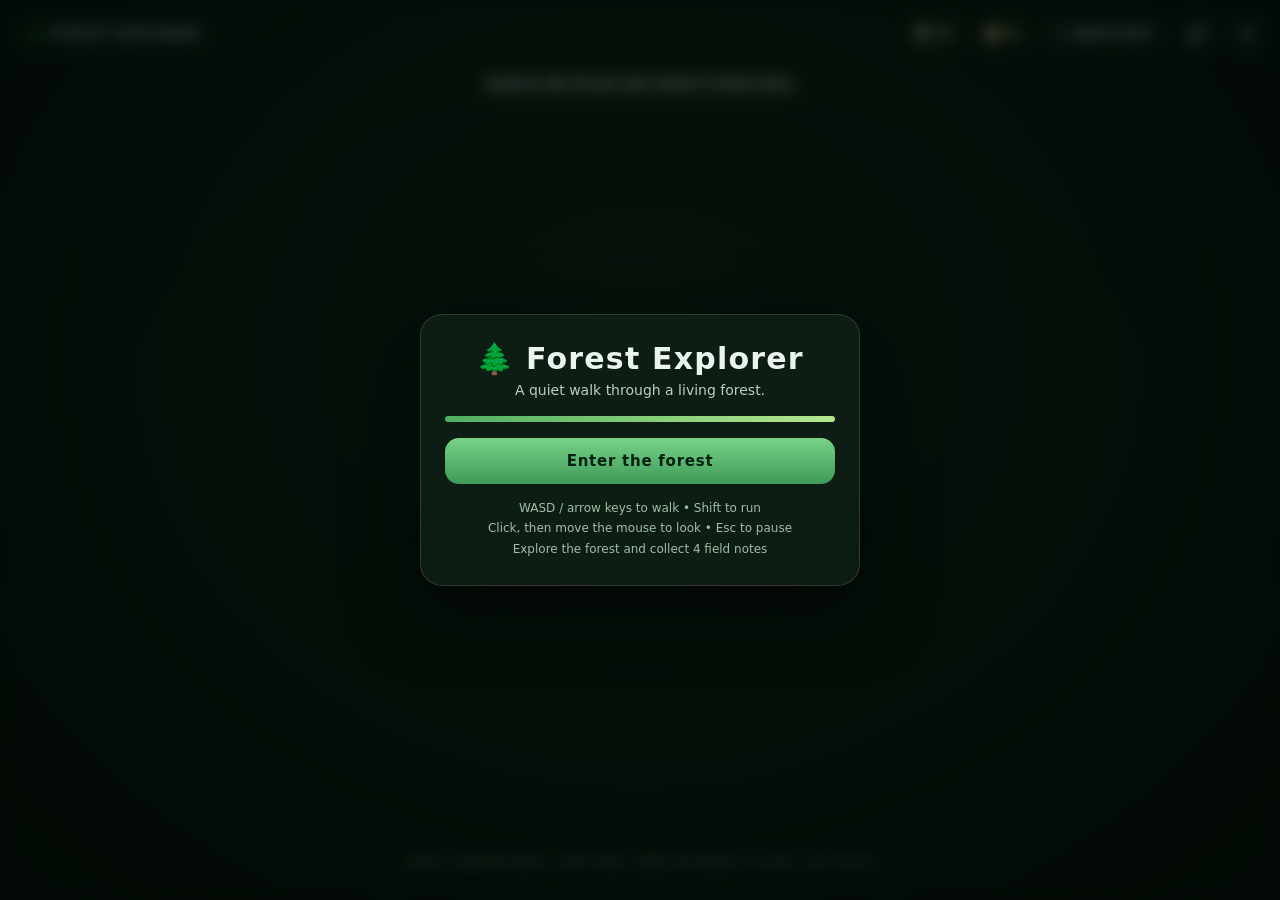
<file: index.html>
<!doctype html>
<html lang="en">
<head>
<meta charset="utf-8">
<meta name="viewport" content="width=device-width,initial-scale=1,maximum-scale=1,user-scalable=no,viewport-fit=cover">
<meta name="theme-color" content="#07120b">
<link rel="icon" href="data:image/svg+xml,%3Csvg xmlns='http://www.w3.org/2000/svg' viewBox='0 0 64 64'%3E%3Crect width='64' height='64' rx='14' fill='%23102218'/%3E%3Cpath d='M32 8 14 34h9L12 50h40L41 34h9z' fill='%2354b26a'/%3E%3Crect x='29' y='50' width='6' height='8' fill='%236b4429'/%3E%3C/svg%3E">
<meta name="description" content="Forest Explorer - a first-person walk through a living 3D forest.">
<title>Forest Explorer</title>
<link rel="stylesheet" href="style.css">
</head>
<body>
<div id="game"></div>
<div class="vignette"></div>

<div class="hud" id="hud">
  <div class="top">
    <div class="pill title">🌲<span class="full"> FOREST EXPLORER</span></div>
    <div class="grow"></div>
    <button class="btn journalBtn" id="btnJournal" aria-label="Open field journal" title="Field journal">📖 <span class="journalCount" id="journalCount">0/4</span></button>
    <div class="pill" id="compass">🧭 N</div>
    <div class="pill" id="time">☀️ DAYLIGHT</div>
    <button class="btn" id="btnSound" aria-label="Toggle sound">🔊</button>
    <button class="btn" id="btnPause" aria-label="Pause">⏸</button>
  </div>
  <div class="pill tip" id="tip">Explore the forest and collect 4 field notes</div>
  <div class="cross"></div>
  <div class="help">WASD / ARROWS MOVE • SHIFT RUN • DRAG OR MOUSE TO LOOK • ESC PAUSE</div>
</div>

<div class="controls" id="controls">
  <div class="joy" id="joy"><div class="knob" id="knob"></div></div>
  <button class="run" id="run" aria-label="Hold to run">RUN</button>
</div>

<div class="interactPrompt hidden" id="interactPrompt"><span class="interactName" id="interactName">✦ Something catches your eye</span><button class="interactAction" id="btnInteract" type="button">EXAMINE · E</button></div>
<div class="toast" id="toast" aria-live="polite"></div>

<div class="overlay hidden" id="journalOverlay">
  <div class="card">
    <div class="journalHead"><h2>FIELD JOURNAL</h2><button id="btnJournalClose" aria-label="Close journal">✕</button></div>
    <p id="journalProgress" class="journalProgress">0 of 4 field notes discovered</p>
    <div class="bar"><i id="journalBarFill" style="width:0%"></i></div>
    <div class="journalBody" id="journalBody"></div>
  </div>
</div>

<div class="overlay" id="start">
  <div class="card">
    <h1>🌲 Forest Explorer</h1>
    <p id="startSub">Growing the forest…</p>
    <div class="bar"><i id="barFill"></i></div>
    <button class="primary" id="btnEnter" disabled>Loading…</button>
    <ul class="hints">
      <li class="only-desk">WASD / arrow keys to walk • Shift to run</li>
      <li class="only-desk">Click, then move the mouse to look • Esc to pause</li>
      <li class="only-touch">Left joystick to walk • hold RUN to run</li>
      <li class="only-touch">Drag anywhere else to look around</li>
      <li>Explore the forest and collect 4 field notes</li>
    </ul>
  </div>
</div>

<div class="overlay hidden" id="menu">
  <div class="card">
    <h2>PAUSED</h2>
    <button class="primary" id="btnResume">Resume</button>
    <button class="secondary" id="btnRestart">Restart</button>
    <div class="row"><span>Time</span><input type="range" id="todSlider" min="0" max="24" step="0.05" value="9.5"><span id="todLabel">09:30</span></div>
    <div class="row"><label><input type="checkbox" id="todAuto" checked> Day / night cycle</label><label><input type="checkbox" id="shadowToggle" checked> Shadows</label></div>
    <div class="row"><label><input type="checkbox" id="soundToggle" checked> Sound</label><span id="qualityLabel" style="color:#8fb09a;font-size:12px"></span></div>
  </div>
</div>

<!-- Game engine and modules load from local files in this project folder; no CDN is used. -->







<!-- Local game engine and modules. Keep this order: dependencies first. -->
<script src="vendor/three.min.js"></script>
<script src="js/util.js"></script>
<script src="js/env.js"></script>
<script src="js/world.js"></script>
<script src="js/audio.js"></script>
<script src="js/main.js"></script>
</body>
</html>
</file>
<file: style.css>
*{box-sizing:border-box;-webkit-tap-highlight-color:transparent}
html,body{margin:0;width:100%;height:100%;overflow:hidden;background:#07120b;color:#fff;
  font-family:system-ui,-apple-system,"Segoe UI",Roboto,sans-serif;
  -webkit-user-select:none;user-select:none;-webkit-touch-callout:none;overscroll-behavior:none}
body{touch-action:none}
#game{position:fixed;inset:0}
canvas{display:block;width:100%;height:100%;touch-action:none;outline:none}
.vignette{position:fixed;inset:0;pointer-events:none;
  background:radial-gradient(ellipse at 50% 50%,transparent 58%,rgba(0,8,3,.38) 100%)}

/* ---------- HUD ---------- */
.hud{position:fixed;inset:0;pointer-events:none;text-shadow:0 2px 7px #000}
.top{position:absolute;display:flex;align-items:center;gap:8px;
  left:max(12px,env(safe-area-inset-left));right:max(12px,env(safe-area-inset-right));
  top:max(12px,env(safe-area-inset-top))}
.grow{flex:1}
.pill{padding:10px 14px;border:1px solid #ffffff28;border-radius:999px;background:#102218bb;
  backdrop-filter:blur(10px);-webkit-backdrop-filter:blur(10px);
  font-weight:700;letter-spacing:.06em;font-size:13px;white-space:nowrap}
.btn{pointer-events:auto;width:42px;height:42px;border-radius:50%;border:1px solid #ffffff30;
  background:#102218cc;backdrop-filter:blur(10px);-webkit-backdrop-filter:blur(10px);
  color:#fff;font-size:17px;line-height:1;display:grid;place-items:center;cursor:pointer;padding:0}
.btn:active{transform:scale(.94);background:#1d3b29d9}
.tip{position:absolute;left:50%;top:calc(max(12px,env(safe-area-inset-top)) + 54px);transform:translateX(-50%);
  font-size:12px;font-weight:600;letter-spacing:.03em;transition:opacity 1.2s}
.tip.fade{opacity:0}
.cross{position:absolute;left:50%;top:50%;width:5px;height:5px;margin:-2.5px;border-radius:50%;
  background:#fff;opacity:.65;box-shadow:0 0 8px #fff8}

/* ---------- touch controls ---------- */
.controls{position:fixed;inset:0;pointer-events:none;display:none}
.touch .controls{display:block}
.joy{position:absolute;left:calc(18px + env(safe-area-inset-left));bottom:calc(18px + env(safe-area-inset-bottom));
  width:158px;height:158px;border-radius:50%;border:1px solid #ffffff35;background:#ffffff0c;
  box-shadow:inset 0 0 25px #0003;pointer-events:auto;touch-action:none}
.joy:after{content:"";position:absolute;inset:25px;border:1px solid #ffffff18;border-radius:50%;pointer-events:none}
.knob{position:absolute;left:50%;top:50%;width:66px;height:66px;margin:-33px;border-radius:50%;
  background:radial-gradient(circle at 35% 30%,#ffffff55,#ffffff18 52%,#00000025);
  border:1px solid #ffffff45;box-shadow:0 7px 20px #0006;transform:translate3d(0,0,0)}
.run{position:absolute;right:calc(22px + env(safe-area-inset-right));bottom:calc(40px + env(safe-area-inset-bottom));
  width:78px;height:78px;border-radius:50%;border:1px solid #ffffff38;background:#ffffff10;color:#fff;
  font-weight:800;font-size:12px;letter-spacing:.08em;pointer-events:auto;touch-action:none;
  display:grid;place-items:center;text-shadow:0 2px 6px #000}
.run.on{background:#7fd18a55;border-color:#bff0c4}
.help{position:absolute;left:50%;bottom:22px;transform:translateX(-50%);padding:8px 14px;border-radius:10px;
  background:#07120bcc;border:1px solid #ffffff20;font-size:11px;letter-spacing:.04em;opacity:.8;white-space:nowrap}
.touch .help{display:none}
.only-touch{display:none}
.touch .only-touch{display:block}
.touch .only-desk{display:none}
.journalBtn{width:auto;min-width:56px;padding:0 10px;border-radius:999px;display:flex;align-items:center;justify-content:center;gap:5px;font-size:12px;font-weight:800}
.journalCount{font-size:11px;opacity:.9}
.interactPrompt{position:fixed;left:50%;bottom:68px;transform:translateX(-50%);z-index:5;display:flex;align-items:center;gap:10px;max-width:calc(100vw - 24px);padding:8px 10px 8px 14px;border:1px solid #d7f7d640;border-radius:999px;background:#0c1b13dd;backdrop-filter:blur(10px);box-shadow:0 8px 24px #0006;white-space:nowrap}
.interactName{font-size:12px;font-weight:700;overflow:hidden;text-overflow:ellipsis}
.interactAction{pointer-events:auto;border:0;border-radius:999px;padding:10px 13px;background:#a5e8ac;color:#102817;font:800 11px system-ui,sans-serif;letter-spacing:.06em;white-space:nowrap;touch-action:manipulation}
.touch .interactPrompt{bottom:calc(178px + env(safe-area-inset-bottom))}
.toast{position:fixed;z-index:8;left:50%;top:calc(68px + env(safe-area-inset-top));transform:translate(-50%,-8px);padding:11px 16px;border-radius:14px;max-width:calc(100vw - 30px);background:#0d2118ed;border:1px solid #c9f5d333;color:#eaffeb;font-weight:700;font-size:13px;text-align:center;box-shadow:0 10px 34px #0006;opacity:0;transition:opacity .22s,transform .22s;pointer-events:none}
.toast.show{opacity:1;transform:translate(-50%,0)}
#journalOverlay{z-index:12}
.journalHead{display:flex;align-items:center;justify-content:space-between;gap:10px;margin-bottom:10px}
.journalHead h2{margin:0}
.journalHead button{width:38px;height:38px;border-radius:50%;border:1px solid #ffffff24;background:#ffffff0b;color:#fff;font-size:18px}
.journalProgress{font-size:12px;color:#a9d6b2;text-align:left;margin:0 0 12px!important}
.journalBody{display:grid;gap:9px;text-align:left}
.note{display:grid;grid-template-columns:36px 1fr auto;gap:10px;align-items:start;padding:12px;border:1px solid #ffffff17;border-radius:14px;background:#ffffff06}
.note.found{background:#173422aa;border-color:#8ce6ac35}
.noteIcon{display:grid;place-items:center;width:34px;height:34px;border-radius:10px;background:#ffffff0c;font-size:19px}
.noteText{display:grid;gap:5px;min-width:0}
.noteText strong{font-size:13px;color:#edf8ef}
.noteText span{font-size:12px;line-height:1.45;color:#a9c4ae}
.noteState{font-size:9px;font-weight:900;letter-spacing:.08em;color:#7fd18a;padding-top:3px}
.note.locked .noteState{color:#77857a}
@media(max-width:520px){.top{gap:4px}.journalBtn{min-width:47px;padding:0 7px}.journalCount{font-size:10px}.interactPrompt{width:max-content}.card{padding:22px 16px}.note{grid-template-columns:32px 1fr auto;gap:8px;padding:10px}.noteIcon{width:30px;height:30px}}


/* ---------- overlays ---------- */
.overlay{position:fixed;inset:0;display:grid;place-items:center;z-index:10;padding:16px;
  background:radial-gradient(ellipse at 50% 40%,rgba(6,20,12,.50),rgba(2,8,4,.82));
  backdrop-filter:blur(7px);-webkit-backdrop-filter:blur(7px);text-shadow:none}
.hidden{display:none!important}
.card{width:min(94vw,440px);max-height:94vh;overflow:auto;padding:26px 24px;border-radius:22px;
  background:#0e2015ee;border:1px solid #ffffff22;box-shadow:0 20px 70px #000a;text-align:center;color:#eaf5ec}
.card h1{margin:0 0 4px;font-size:30px;letter-spacing:.04em}
.card h2{margin:0 0 14px;font-size:22px;letter-spacing:.06em}
.card p{margin:0 0 16px;color:#b7d3bd;font-size:14px;line-height:1.45}
.bar{height:6px;border-radius:99px;background:#ffffff18;overflow:hidden;margin:0 0 16px}
.bar>i{display:block;height:100%;width:0;background:linear-gradient(90deg,#4fae63,#b6e88e);transition:width .25s}
button.primary,button.secondary{display:block;width:100%;padding:14px 16px;margin:0 0 10px;border-radius:14px;
  font-size:15px;font-weight:700;letter-spacing:.05em;cursor:pointer;font-family:inherit}
button.primary{border:0;background:linear-gradient(180deg,#78d388,#3f9a58);color:#052010}
button.primary:disabled{opacity:.5;cursor:default}
button.secondary{border:1px solid #ffffff30;background:#ffffff0f;color:#eaf5ec}
button.primary:active:not(:disabled),button.secondary:active{transform:scale(.985)}
.hints{margin:14px 0 0;padding:0;list-style:none;color:#9fbfa6;font-size:12px;line-height:1.7}
.row{display:flex;align-items:center;justify-content:space-between;gap:10px;margin:12px 2px;font-size:13px;color:#cfe5d3;text-align:left}
.row input[type=range]{flex:1;accent-color:#7fd18a;min-width:0}
.row label{display:flex;align-items:center;gap:6px;cursor:pointer}
.row input[type=checkbox]{accent-color:#7fd18a;width:17px;height:17px}
.err{color:#ffb4a8}
@media(max-width:520px){
  .pill{padding:9px 11px;font-size:11px}
  .btn{width:38px;height:38px;font-size:15px}
  .top{gap:6px}
  .title .full{display:none}
  .joy{width:150px;height:150px}
  .knob{width:62px;height:62px;margin:-31px}
}
@media(max-height:430px){.tip{display:none}.card{padding:16px}.card h1{font-size:24px}}
</file>
